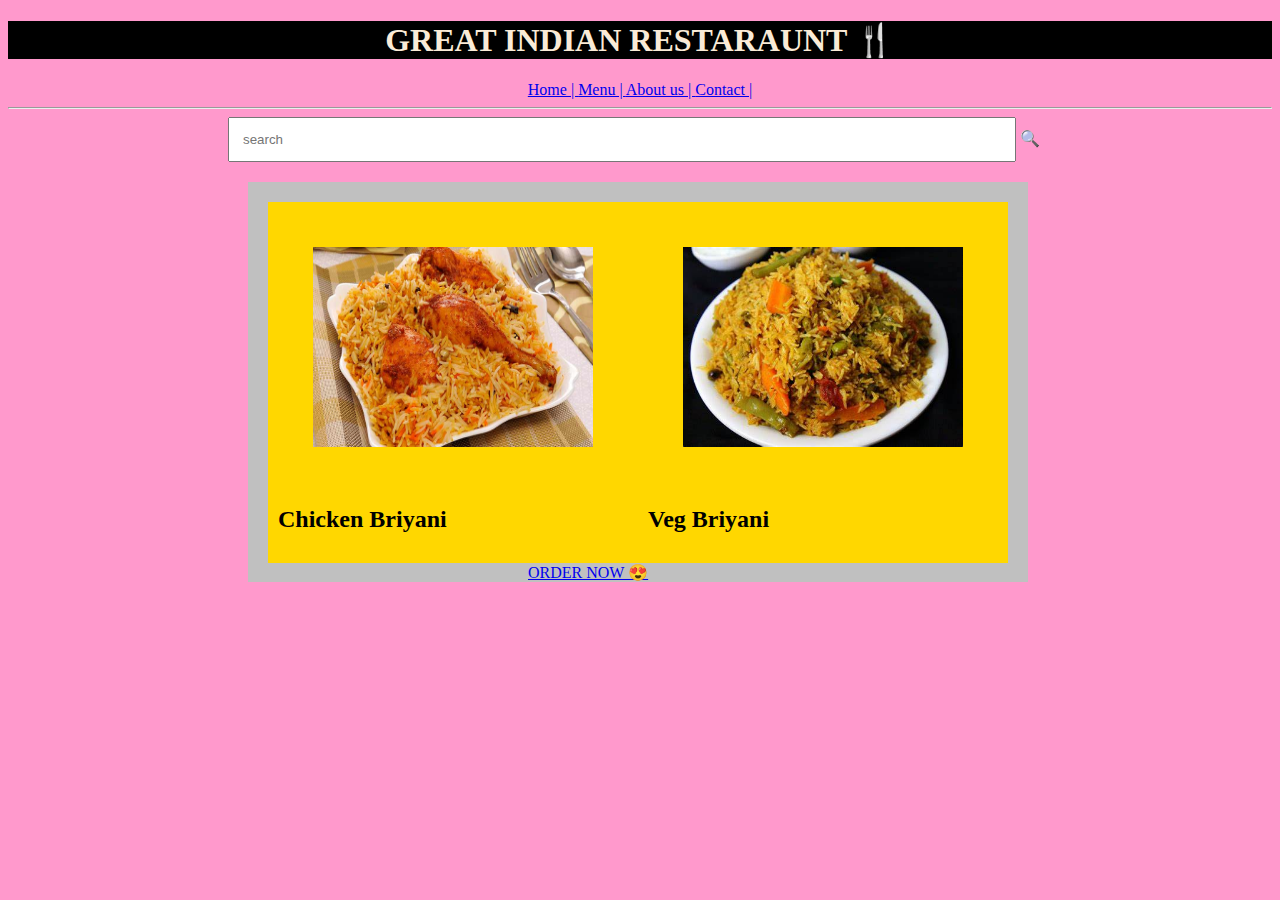
<file: PROJECT/index.html>
<!DOCTYPE html>
<html>
    <style>
        h1{
            background-color: black;
            color: antiquewhite;
            text-align: center;
        }
        p1:hover{
            color: beige;
        }
        input{
            width: 60%;
            padding: 13px;
            margin-left: 220px;
        }
    .imgbox{
        height: 400px;
        width: 500px;
         background-color: silver;
        padding-left: 20px;
        margin-left: 240px;
        margin-top: 20px;
    }
.bx{
    height:200px;
    width:280px;
    padding: 35px;
    
}
.one{
    float: left;
    background: gold;
    padding: 10px;
    padding-top: 10px;
    margin-top: 20px;
}
body{
    filter: blur(2%);
}
   
    </style>
    <head>
    <title>RESTARAUNT</title>
</head>
<body bgcolor="#FF99CC">
    <h1>GREAT INDIAN RESTARAUNT 🍴</h1>
    <P1:hover{color:beige}>
        <center>
        <a href="PAGE.HTML">Home |    </a>
        <a href="Menu.html">Menu |     </a>
        <a href="about.html">About us |   </a>
        <a href="contact.html">Contact |  </a>
    </center>
    </P1>
    <hr>
    <div class="searchbar">
        <input placeholder="search"> 🔍

    </div>
    
    <div class="imgbox">
    <div  class="one">
      <img src="projectpics/B.JPEG" class="bx">
     <h2>Chicken Briyani</h2>
    </div>
      <div class ="imgbox">
        <div  class="one">
          <img src="projectpics/V.JPEG" class="bx">
         <h2>Veg Briyani</h2>
        </div>
        
        <a href="food.html">ORDER NOW  😍</a>
    
</body>
</html>
</file>
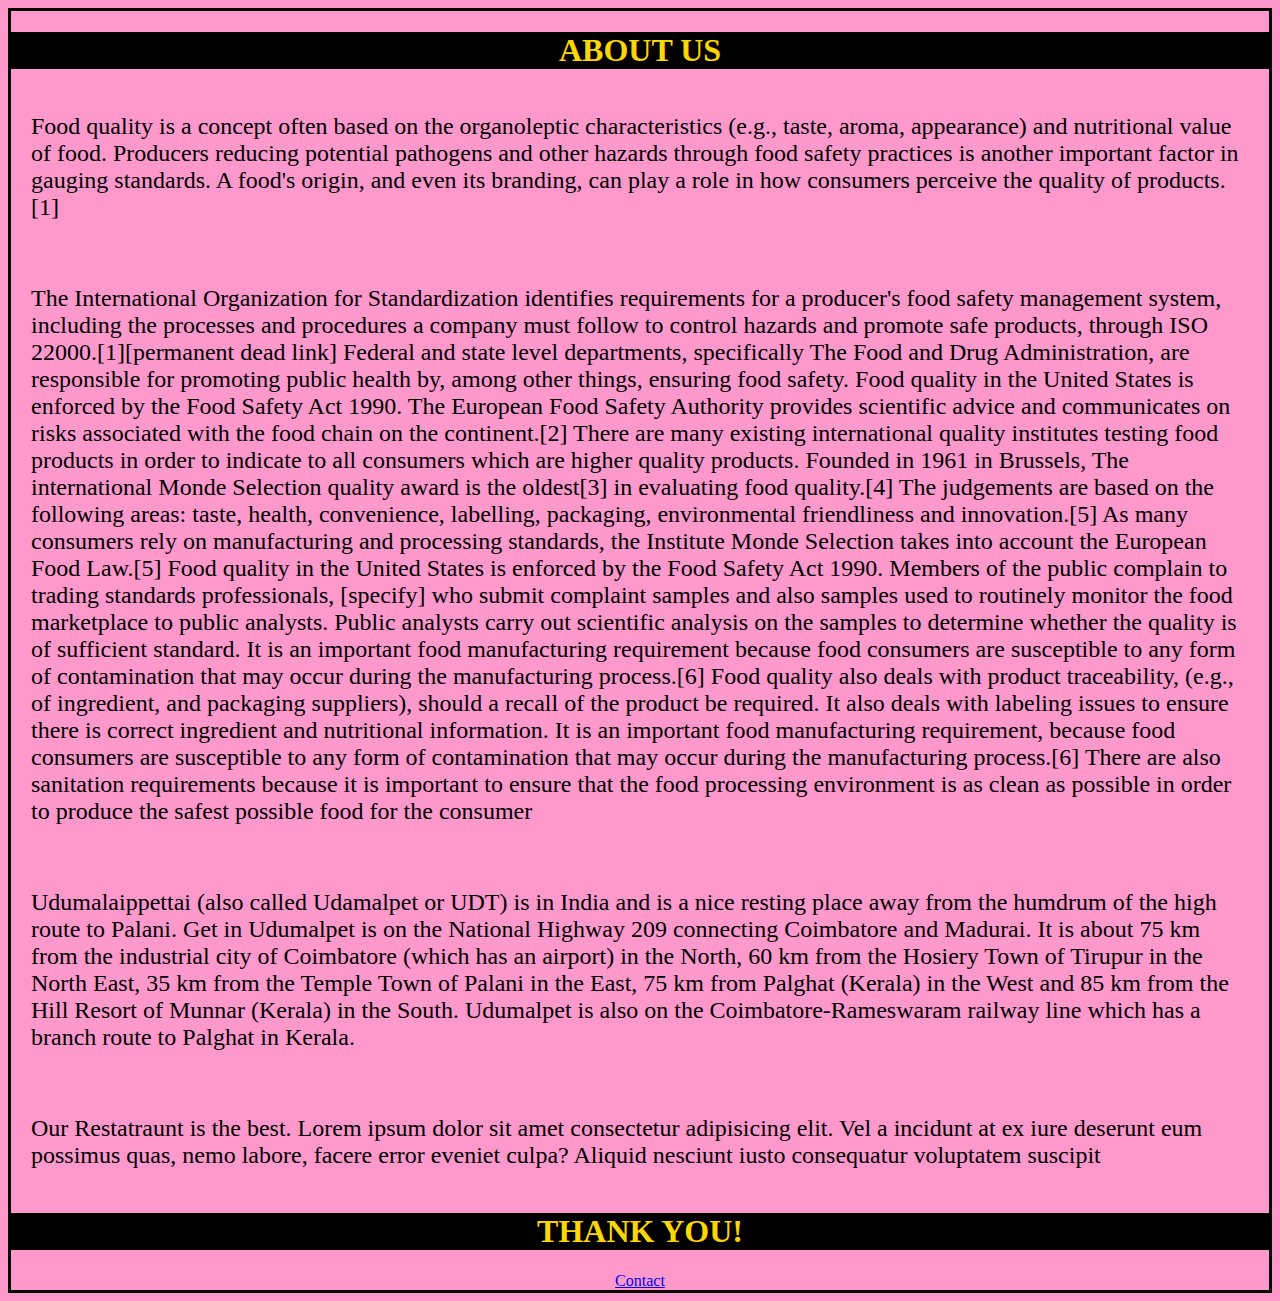
<file: PROJECT/about.html>
<!DOCTYPE html>
<html>
    <head>
        <style>
            body{
               background-color:#FF99CC;
                color:BLACK;
                font-family: crossiant one;
                border-color: black;
                border-style: solid;
            }
            h1{
                background-color: black;
                color: gold;
            }
            P{
                font-size: x-large;
                padding: 20px;
            }
        
        </style>
        <title>About us</title>
    </head>
    <body>
        <center>
        <h1>ABOUT US</h1>
    </center>
        
        
        <p>
            Food quality is a concept often based on the organoleptic characteristics (e.g., taste, aroma, appearance) and nutritional value of food. Producers reducing potential pathogens and other hazards through food safety practices is another important factor in gauging standards. A food's origin, and even its branding, can play a role in how consumers perceive the quality of products.[1]


        </p>
        <p>
            The International Organization for Standardization identifies requirements for a producer's food safety management system, including the processes and procedures a company must follow to control hazards and promote safe products, through ISO 22000.[1][permanent dead link] Federal and state level departments, specifically The Food and Drug Administration, are responsible for promoting public health by, among other things, ensuring food safety. Food quality in the United States is enforced by the Food Safety Act 1990. The European Food Safety Authority provides scientific advice and communicates on risks associated with the food chain on the continent.[2]

There are many existing international quality institutes testing food products in order to indicate to all consumers which are higher quality products. Founded in 1961 in Brussels, The international Monde Selection quality award is the oldest[3] in evaluating food quality.[4] The judgements are based on the following areas: taste, health, convenience, labelling, packaging, environmental friendliness and innovation.[5] As many consumers rely on manufacturing and processing standards, the Institute Monde Selection takes into account the European Food Law.[5]

Food quality in the United States is enforced by the Food Safety Act 1990. Members of the public complain to trading standards professionals, [specify] who submit complaint samples and also samples used to routinely monitor the food marketplace to public analysts. Public analysts carry out scientific analysis on the samples to determine whether the quality is of sufficient standard. It is an important food manufacturing requirement because food consumers are susceptible to any form of contamination that may occur during the manufacturing process.[6]

Food quality also deals with product traceability, (e.g., of ingredient, and packaging suppliers), should a recall of the product be required. It also deals with labeling issues to ensure there is correct ingredient and nutritional information. It is an important food manufacturing requirement, because food consumers are susceptible to any form of contamination that may occur during the manufacturing process.[6] There are also sanitation requirements because it is important to ensure that the food processing environment is as clean as possible in order to produce the safest possible food for the consumer
        </p>
        
            <p>
                Udumalaippettai (also called Udamalpet or UDT) is in India and is a nice resting place away from the humdrum of the high route to Palani.
    
    Get in
    Udumalpet is on the National Highway 209 connecting Coimbatore and Madurai. It is about 75 km from the industrial city of Coimbatore (which has an airport) in the North, 60 km from the Hosiery Town of Tirupur in the North East, 35 km from the Temple Town of Palani in the East, 75 km from Palghat (Kerala) in the West and 85 km from the Hill Resort of Munnar (Kerala) in the South.
    
    Udumalpet is also on the Coimbatore-Rameswaram railway line which has a branch route to Palghat in Kerala.
            </p>
            
            <p>
                Our Restatraunt is the best.
                Lorem ipsum dolor sit amet consectetur adipisicing elit. Vel a incidunt at ex iure deserunt eum possimus quas, nemo labore, facere error eveniet culpa? Aliquid nesciunt iusto consequatur voluptatem suscipit
        </p>
        <center>
            <h1>THANK YOU!</h1>
            <a href="contact.html">Contact</a>
        </center>
    </body>
</html>
</file>
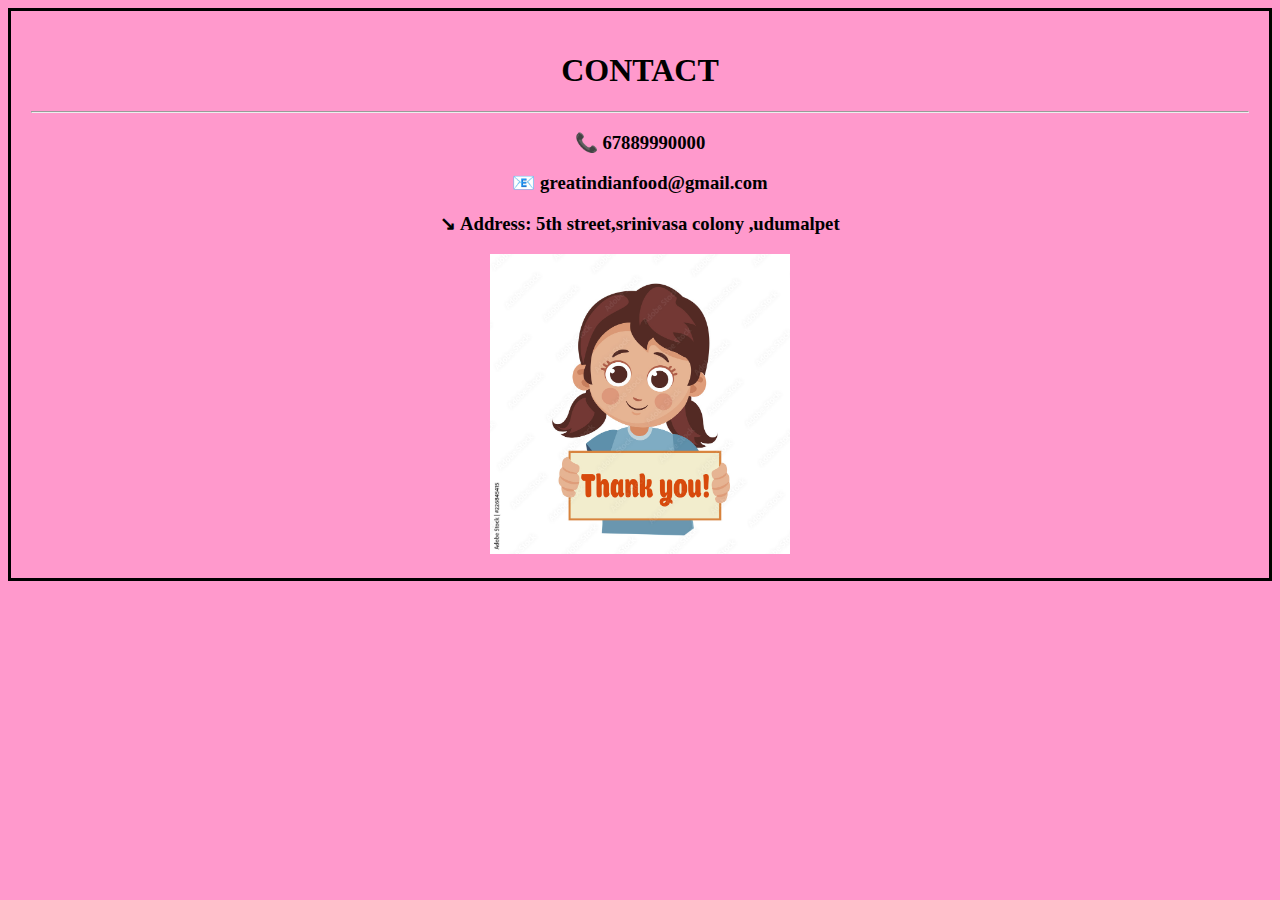
<file: PROJECT/contact.html>
<!doctype html>
<html>
    <head>
        <style>
            body{
                background-color:#FF99CC;
                color:BLACK;
                padding: 20px;
                border-color: black;
                border-style: solid;
                
            }
        </style>
        <title>
            contact</title>
            <body>
                <center>
                <h1>CONTACT</h1>
                <hr>
                
                    <h3> 📞  67889990000</h3>
                    <h3>  📧 greatindianfood@gmail.com</h3>
                    <h3> ↘ Address: 5th street,srinivasa colony ,udumalpet</h3>
                    <img src="projectpics/thank.jpeg" height="300px",width="300px;">
            </center>
           
            
            </body>
</file>
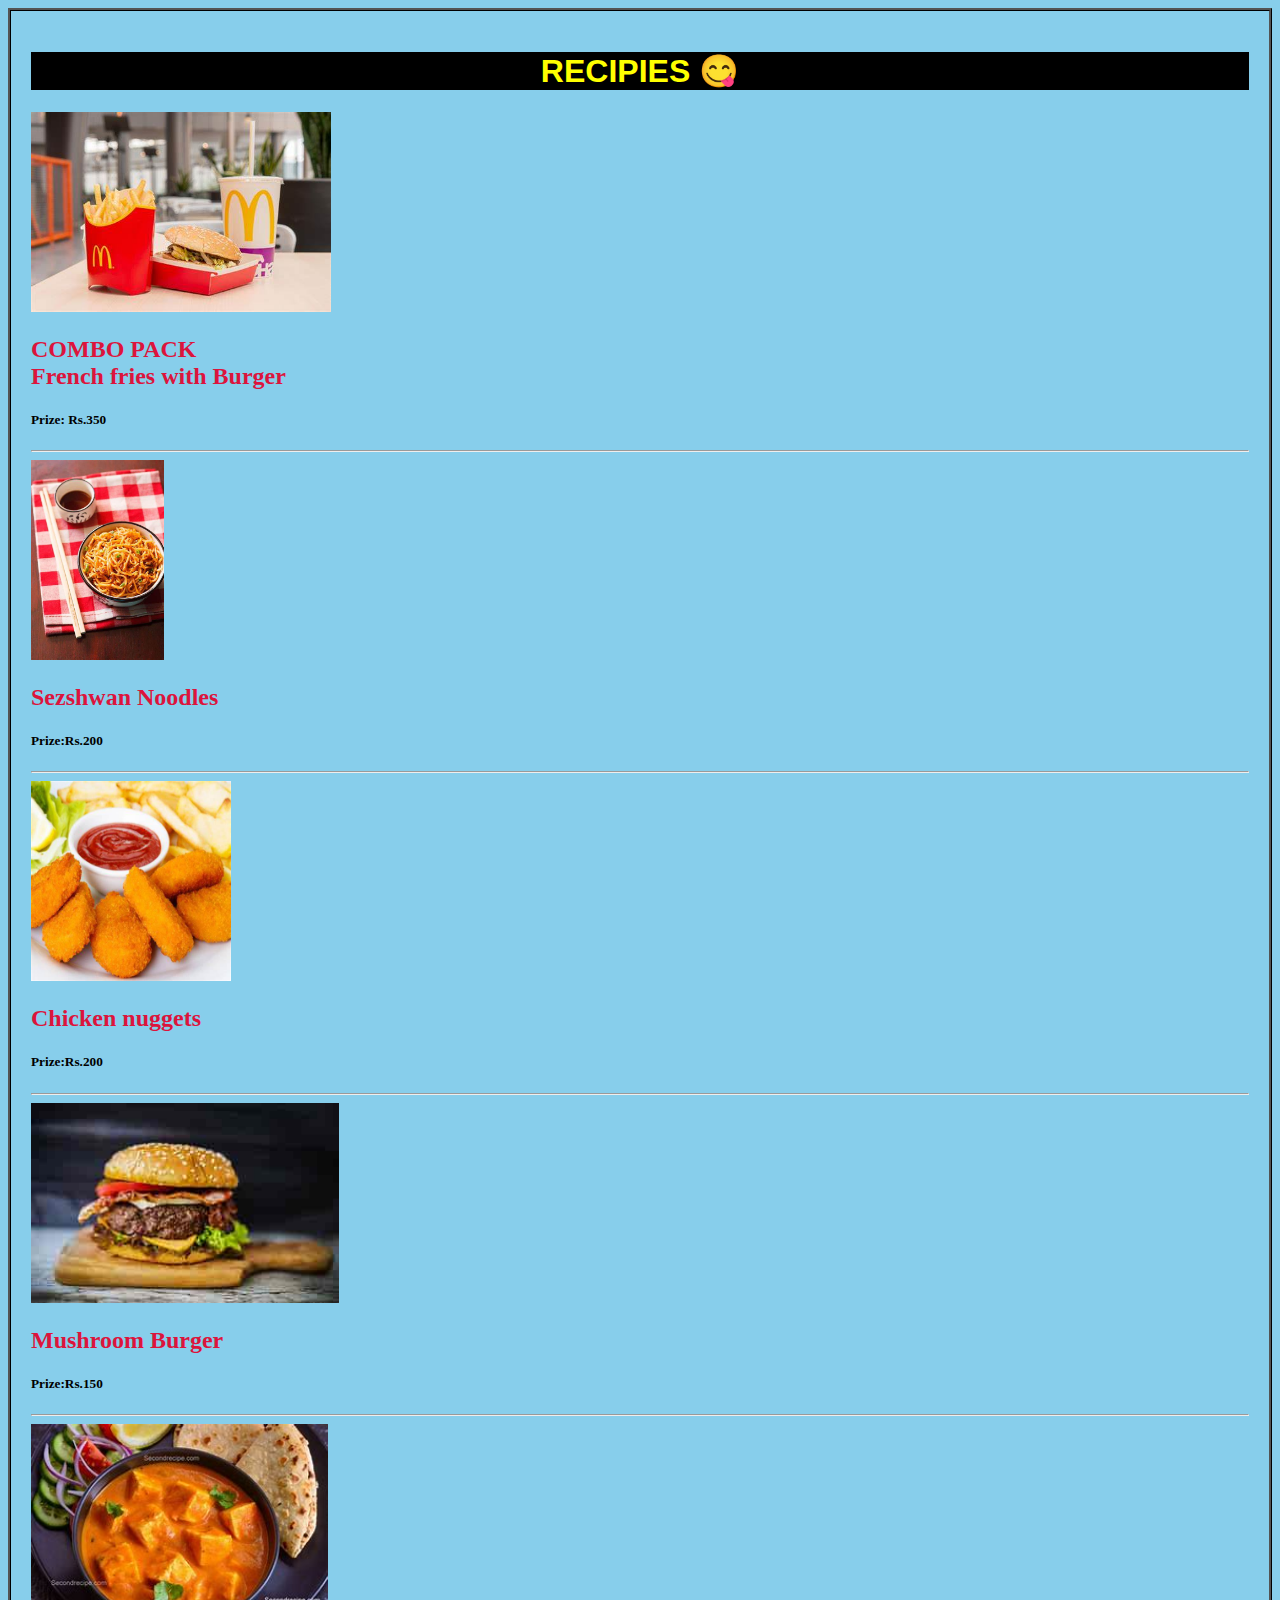
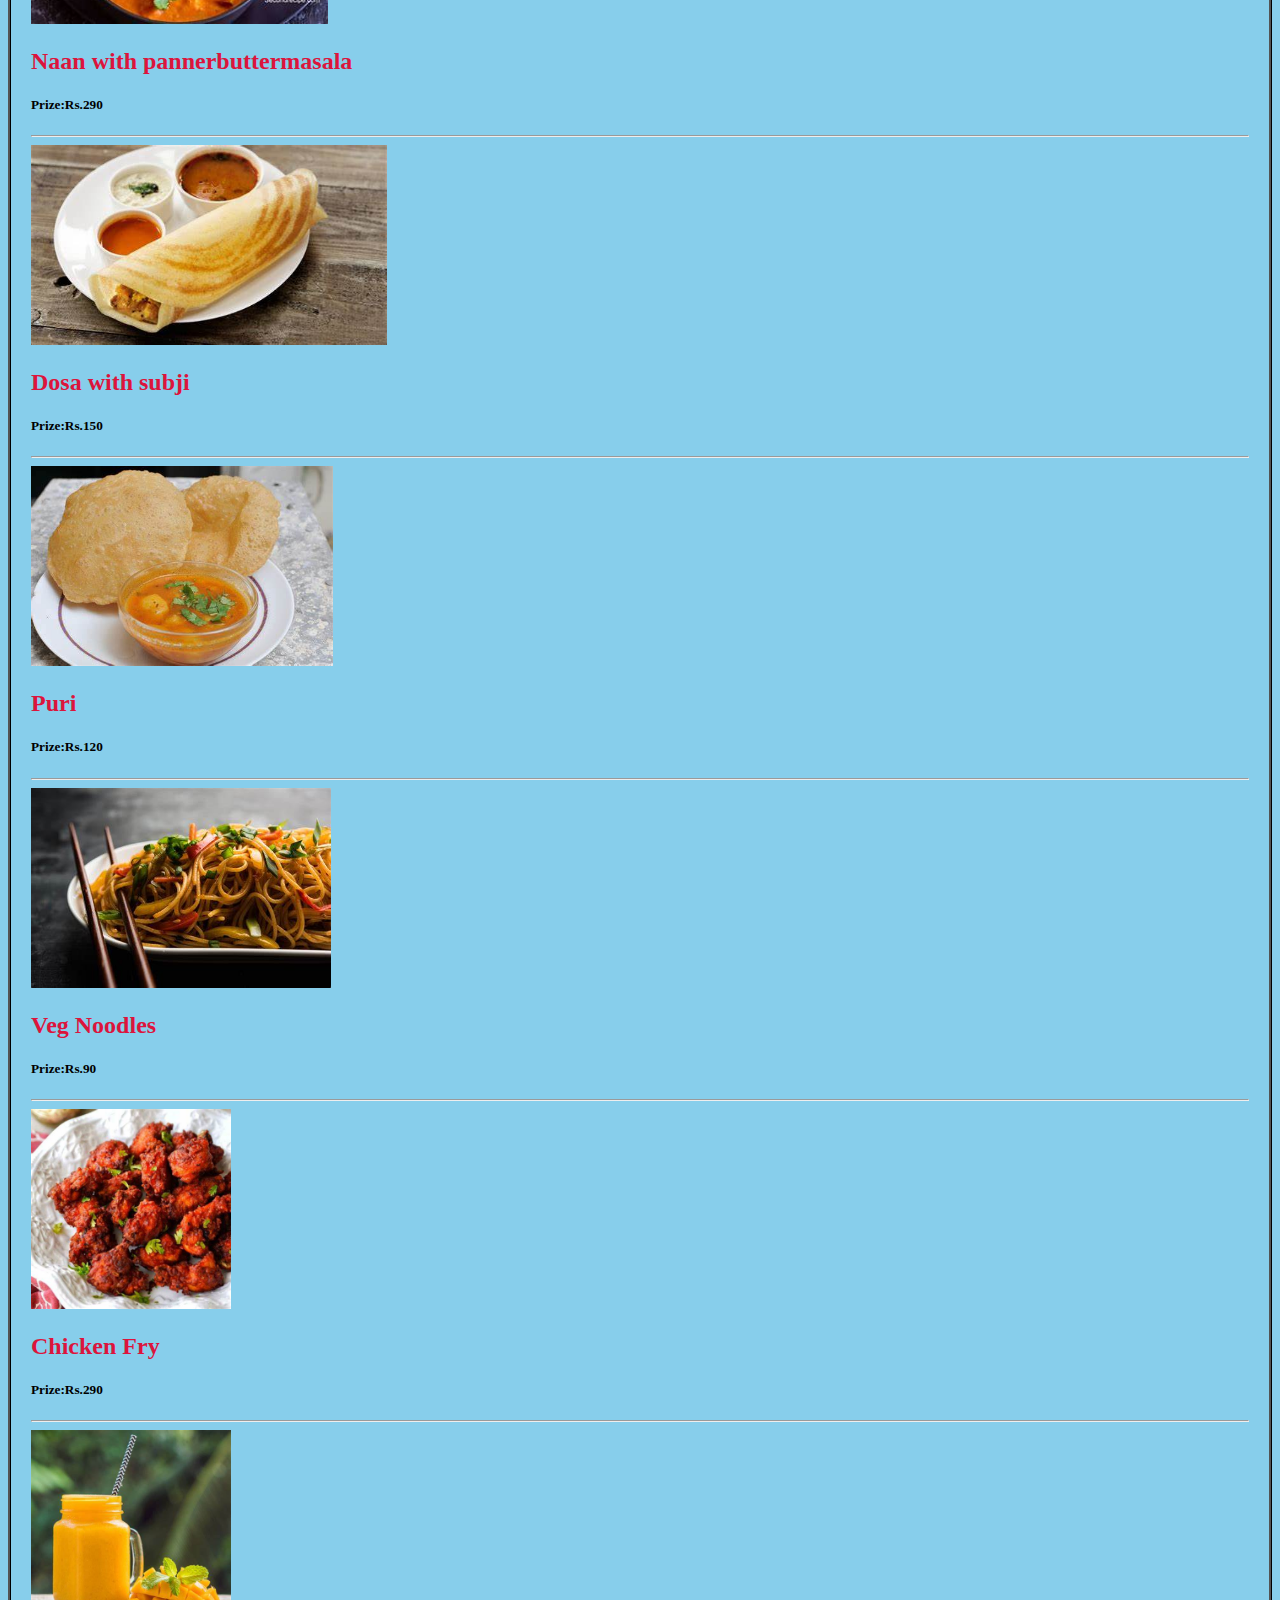
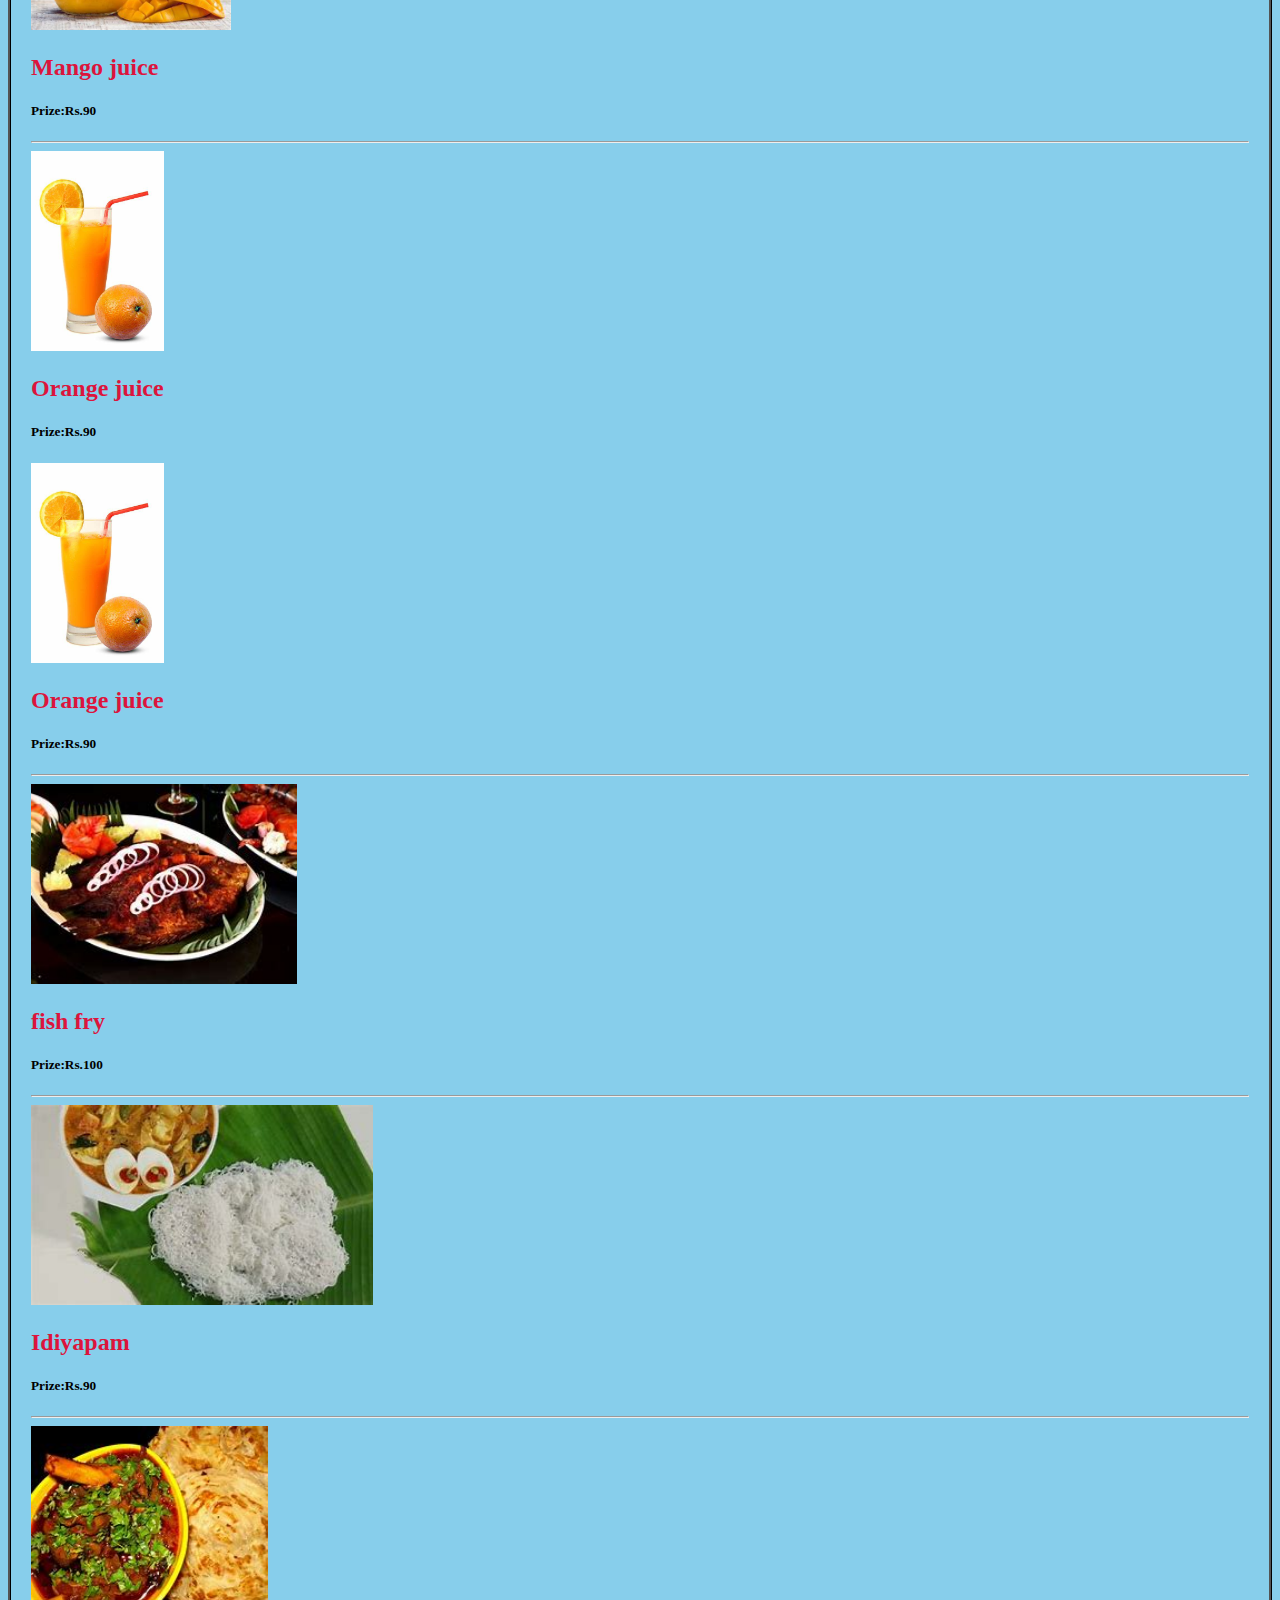
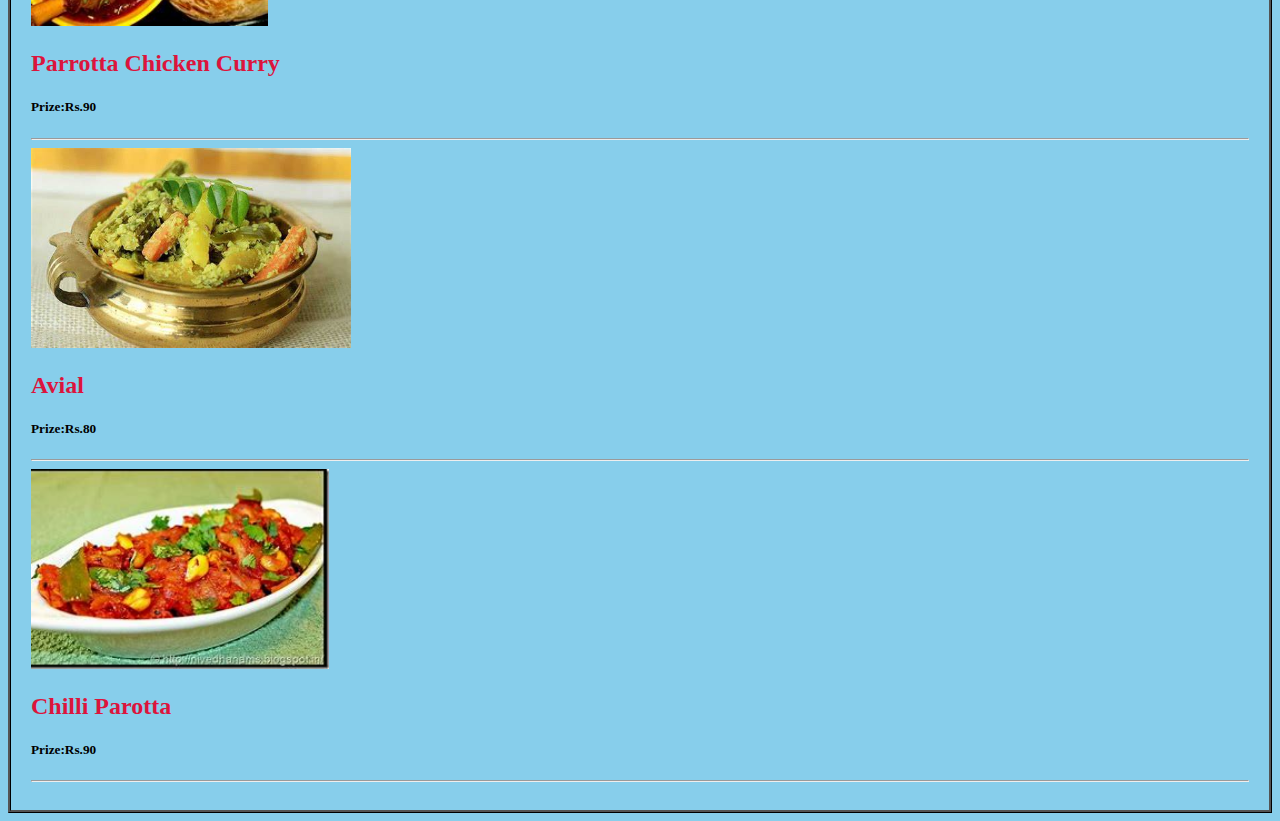
<file: PROJECT/food.html>
<!DOCTYPE html>
<html>
    <head>
        <title>
            Foods
        </title>
        <style>
         h1{
            font-style: skranji;
            font-weight: bolder;
            font-family: Impact, Haettenschweiler, 'Arial Narrow Bold', sans-serif;
            background-color:black;
         }   
          body{
            padding: 20px;
            border-color: black;
            border-style: ridge;
          }      
           h2{
            float: inherit;
            color:crimson;
           } 
           .food:hover{
            color:black;
            cursor: pointer;
           }
        </style>
    </head>
    <body bgcolor="skyblue">
        <center>
        <h1 style="color: yellow;">RECIPIES 😋</h1>
    </center>
        <div class="food">
            <img src="projectpics/kfc.jpeg" height="200px",width="300px">
        
            <h2> COMBO PACK <br>
                French fries with Burger<br>
                <h5>Prize: Rs.350</h5>
            </h2>
        </div>
        <hr>
        <div class="food">
            <img src="projectpics/sezwan.jpg" height="200px",width="500px">
            <h2> Sezshwan Noodles
                <br> </h2>
                <h5>Prize:Rs.200</h5>
        </div>
        <hr>
        <div class="food">
            <img src="projectpics/nuggets.jpg" height="200px",width="300px">
            <h2>Chicken nuggets <br></h2>
            <h5>Prize:Rs.200</h5>
        </div>
        <hr>
        <div class="food">
            <img src="projectpics/b1.jpeg" height="200px",width="300px">
            <h2>Mushroom Burger <br></h2>
            <h5>Prize:Rs.150</h5>
        </div>
        <hr>
        <div class="food">
            <img src="projectpics/pannerbuttermasala.jpg" height="200px",width="300px">
            <h2>Naan with pannerbuttermasala <br></h2>
            <h5>Prize:Rs.290</h5>
        </div>
        <hr>
        <div class="food">
            <img src="projectpics/dosa.jpg" height="200px",width="300px">
            <h2>Dosa with subji <br></h2>
            <h5>Prize:Rs.150</h5>
        </div>
        <hr>
        <div class="food">
            <img src="projectpics/puri.jpg" height="200px",width="300px">
            <h2>Puri <br></h2>
            <h5>Prize:Rs.120</h5>
        </div>
        <hr>
        <div class="food">
            <img src="projectpics/n.jpeg" height="200px",width="300px">
            <h2>Veg Noodles <br></h2>
            <h5>Prize:Rs.90</h5>
        </div>
        <hr>
        <div class="food">
            <img src="projectpics/F.JPEG" height="200px",width="300px">
            <h2>Chicken Fry <br></h2>
            <h5>Prize:Rs.290</h5>
        </div>
        <hr>
        <div class="food">
            <img src="projectpics/mangojuice.jpg" height="200px",width="300px">
            <h2>Mango juice <br></h2>
            <h5>Prize:Rs.90</h5>
         </div>
        <hr>
        <div class="food">
            <img src="projectpics/orangejuice.jpg" height="200px",width="300px">
            <h2>Orange juice<br></h2>
            <h5>Prize:Rs.90</h5>
                
        <div class="food">
            <img src="projectpics/orangejuice.jpg" height="200px",width="300px">
            <h2>Orange juice<br></h2>
            <h5>Prize:Rs.90</h5>
        </div>
        <hr>
        <div class="food">
            <img src="projectpics/FISHFRY1.jpg" height="200px",width="300px">
            <h2>fish fry<br></h2>
            <h5>Prize:Rs.100</h5>
        </div><hr>
        <div class="food">
            <img src="projectpics/IDIYAPAM.jpg" height="200px",width="200px">
            <h2>Idiyapam<br></h2>
            <h5>Prize:Rs.90</h5>
        </div><hr>
        <div class="food">
            <img src="projectpics/PARROTACHICKENCURRY.jpg" height="200px",width="300px">
            <h2>Parrotta Chicken Curry<br></h2>
            <h5>Prize:Rs.90</h5>
        </div><hr>
        <div class="food">
            <img src="projectpics/AVIAL.jpg" height="200px",width="300px">
            <h2>Avial<br></h2>
            <h5>Prize:Rs.80</h5>
        </div><hr>
        <div class="food">
            <img src="projectpics/CHILIPARROTA.jpg" height="200px",width="300px">
            <h2>Chilli Parotta<br></h2>
            <h5>Prize:Rs.90</h5>
        </div><hr>
    </body>
</html>
</file>
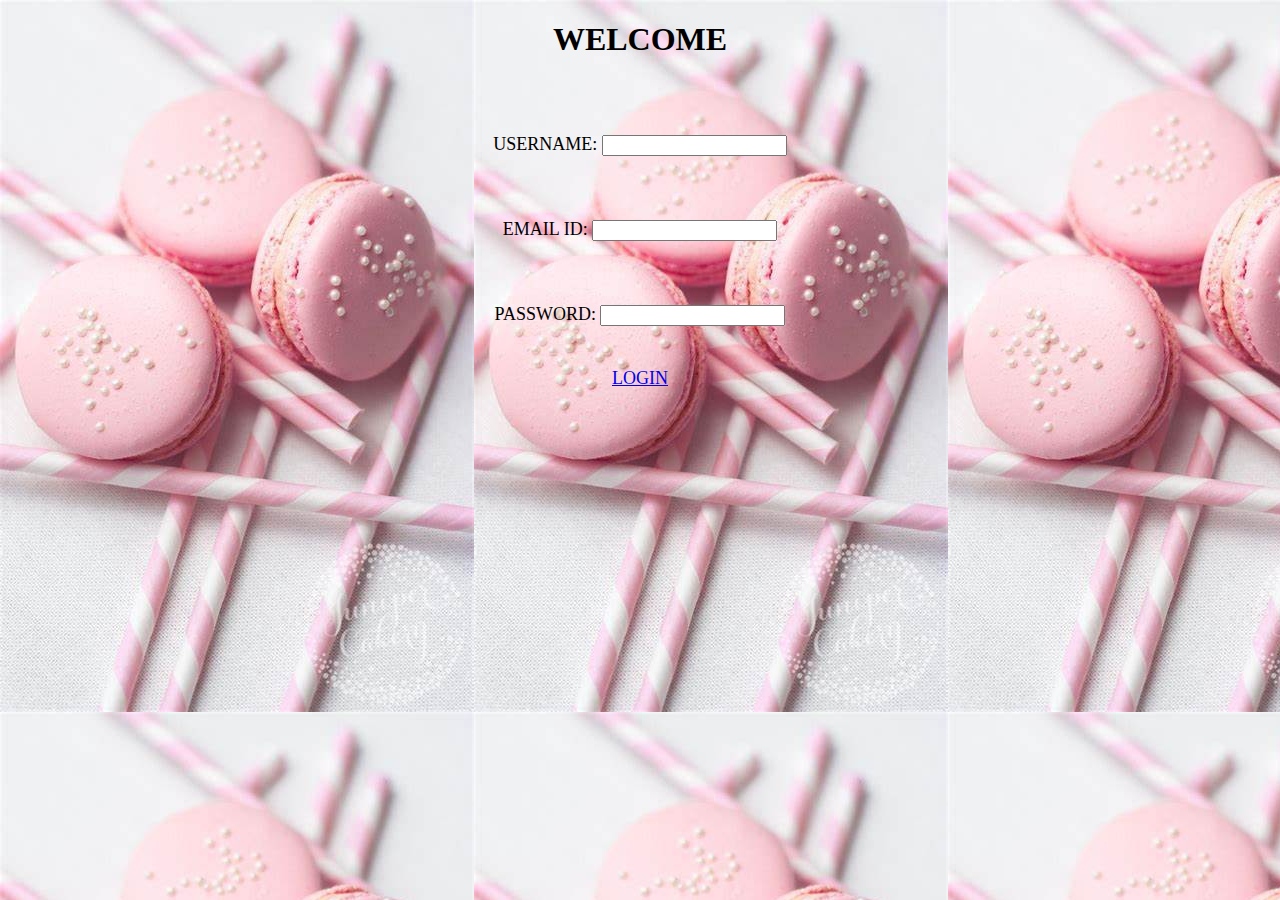
<file: PROJECT/login.html>
<!DOCTYPE html>
<html>
    <HEAD>
    <title>LOGIN</title>
    <style>
        body{
            background-image: url(projectpics/LOG2.jpg);
           
        }
        .one{
            font-weight: 200;
            font-size: large;
        }
    </style>
</HEAD>
<body>
    <center>
        <h1>WELCOME</h1><br><br><br>
        <div class="one">
            <form>
                <center>
                USERNAME:
                <input type="text"><br><br><br><br>
                EMAIL ID:
                <input type="text"><br><br><br><br>
                PASSWORD:
                <input type="password"><br><br><br>
                <a href="index.html">LOGIN</a>
                
            </center>
            </form>
        </div>
    </center>
</body>
</html>
</file>
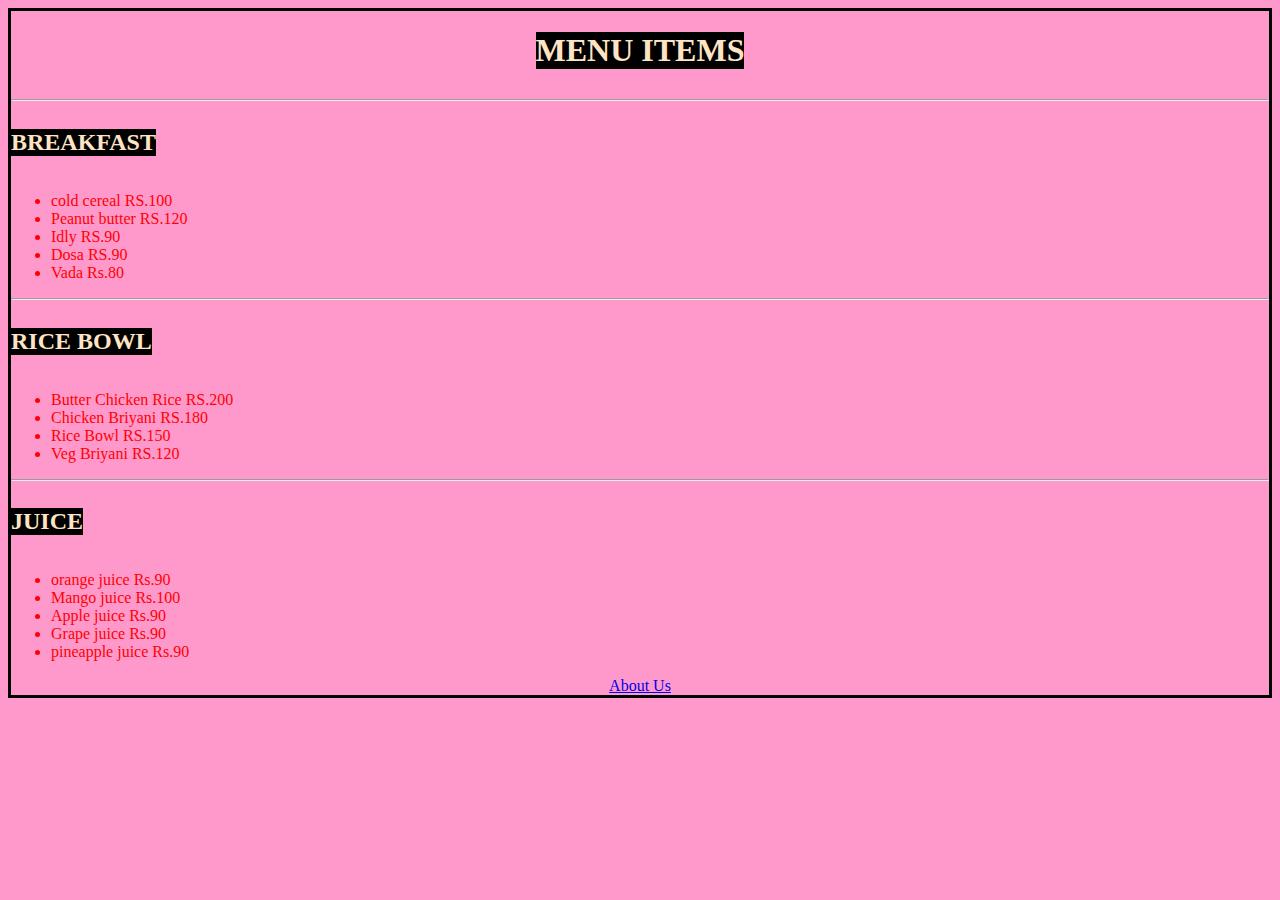
<file: PROJECT/Menu.html>
<!DOCTYPE html>
<html>
    <head>
        <style>
            body{
                background-color:#FF99CC;
                color: red;
                border-color: black;
                border-style: solid;
                
            }
        </style>
        <title>Menu</title>
    </head>
    <body>
        <link rel="stylesheet" href="style.css">
        <center>
            <h1> MENU ITEMS</h1>
             </center>
            <hr>
            <h2>BREAKFAST</h2>
            <ul>
                <li>cold cereal     RS.100</li>
                <li>Peanut butter   RS.120</li>
                <li>Idly            RS.90 </li>
                <li>Dosa            RS.90 </li>
                <li>Vada            Rs.80 </li>
            </ul>
            <hr>
            <h2>RICE BOWL</h2>
            <ul>
                <li>Butter Chicken Rice RS.200</li>
                <li>Chicken Briyani     RS.180</li>
                <li>Rice Bowl           RS.150</li>
                <li>Veg  Briyani        RS.120</li>
                </ul>
                <hr>
                <h2>JUICE</h2>
                <ul>
                    <li>orange juice     Rs.90</li>
                    <li>Mango juice     Rs.100</li>
                    <li>Apple juice     Rs.90</li>
                    <li>Grape juice     Rs.90</li>
                    <li>pineapple juice  Rs.90</li>
                </ul>
                <center>
                <a href="about.html">About Us</a>
            </center>
    </body>
</html>
</file>
<file: PROJECT/style.css>
h2{
    background-color: black;
    color: bisque;
    display: inline-block;
}
h1{
    background-color: black;
    color: bisque;
    display: inline-block;
}
</file>
